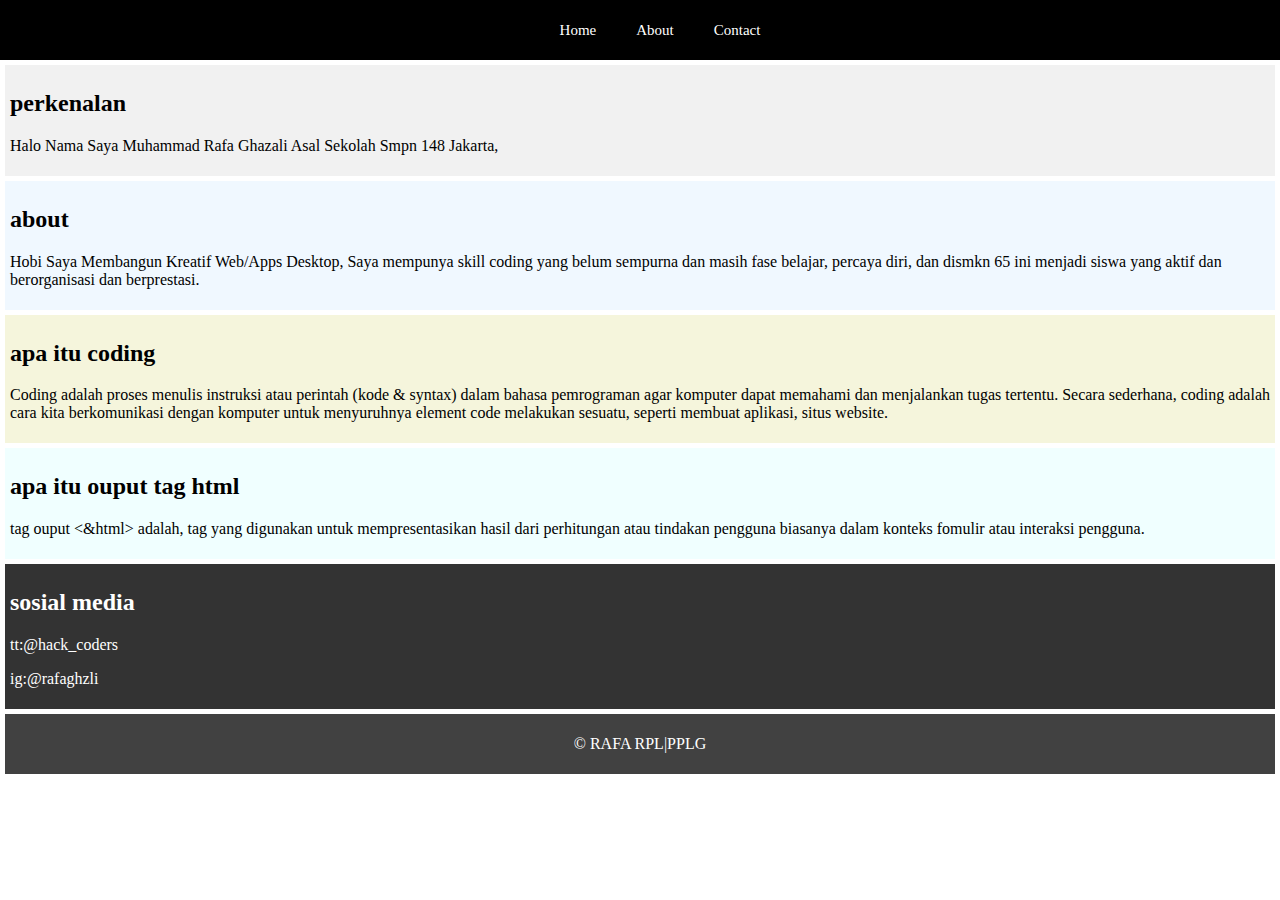
<file: index.html>
<!DOCTYPE html>
<html lang="en">
<head>
  <meta charset="UTF-8">
  <meta name="viewport" content="width=device-width, initial-scale=1.0">
  <meta http-equiv="X-UA-Compatible" content="ie=edge">
  <title>RAFA | RPL</title>
  <link rel="stylesheet" href="style.css">
</head>
<body>
<!--- navigasi bar --->

  <nav>
      <ul>
        <li><a href="#">Home</a></li>
        <li><a href="#">About</a></li>
        <li><a href="#">Contact</a></li>
      </ul>
  </nav>
<!--- foto --->
  <main>
  <h2>perkenalan</h2>
  <p>Halo Nama Saya Muhammad Rafa Ghazali
  Asal Sekolah Smpn 148 Jakarta,</p>
  </main>
  <div class="main">
  <h2>about</h2>
  <p>Hobi Saya Membangun Kreatif Web/Apps Desktop, Saya mempunya skill coding yang belum sempurna dan masih fase belajar, percaya diri, dan dismkn 65 ini menjadi siswa yang aktif dan berorganisasi dan berprestasi.</p>
  </div>
  <div class="maun">
  <h2>apa itu coding</h2>
  <p>Coding adalah proses menulis instruksi atau perintah (kode & syntax) dalam bahasa pemrograman agar komputer dapat memahami dan menjalankan tugas tertentu. Secara sederhana, coding adalah cara kita berkomunikasi dengan komputer untuk menyuruhnya element code melakukan sesuatu, seperti membuat aplikasi, situs website.</p>
  </div>
  <div class="muun">
  <h2>apa itu ouput tag html</h2>
  <p>tag ouput <&html> adalah,
  tag yang digunakan untuk
  mempresentasikan hasil dari perhitungan
  atau tindakan pengguna biasanya dalam konteks fomulir atau interaksi pengguna.</p>
  </div>
  <div class="muni">
    <h2>sosial media</h2>
    <p>tt:@hack_coders</p>
    <p>ig:@rafaghzli</p>
  </div>
  
  <footer>
    <p>&copy; RAFA RPL|PPLG</p>
  </footer>
  
  <script src="index.js"></script>
</body>
</html>
</file>
<file: style.css>
@import url('https://fonts.googleapis.com/css2?family=Inter+Tight:wght@100..900&family=Libertinus+Mono&family=Playfair+Display:ital,wght@0,400..900;1,400..900&display=swap');

body {
  margin: 0;
  padding: 0;
  font-family: Libertinus;
  padding-bottom: 50px;
}

nav {
  background-color: black;
  padding: 5px;
}

ul {
  list-style: none;
  display: flex;
  justify-content: center;
}

ul li {
  margin: 0 15px;
}

ul li a {
  text-decoration: none;
  color: white;
  font-size: 15px;
  padding: 5px;
  position: relative;
}

ul li a::after {
  content: ;
  position: absolute;
  width: 0;
  height: 2px;
  background-color: white;
  left: 50%;
  bottom: 0;
  transition: all 0.3s ease;
  transform: translateX(-50%);
}

ul li a:hover {
  color: red;
  width: 100%;
}

.container {
  float: left;
  padding: 20px;
  width: 89%;
  background-color: white;
  height: 200px;
}

main {
  background-color: #f1f1f1;
  padding: 5px;
  margin: 5px;
}

.main {
  background-color: #F0F8FF;
  padding: 5px;
  margin: 5px;
}

.maun {
  background-color: #F5F5DC;
  padding: 5px;
  margin: 5px;
}

.muun {
  background-color: #F0FFFF;
  padding: 5px;
  margin: 5px;
}

.muni {
  background-color: #333;
  color: white;
  padding: 5px;
  margin: 5px;
}

footer {
  text-align: center;
  justify-content: center;
  background-color: #414141;
  color: white;
  padding: 5px;
  margin: 5px;
}
</file>
